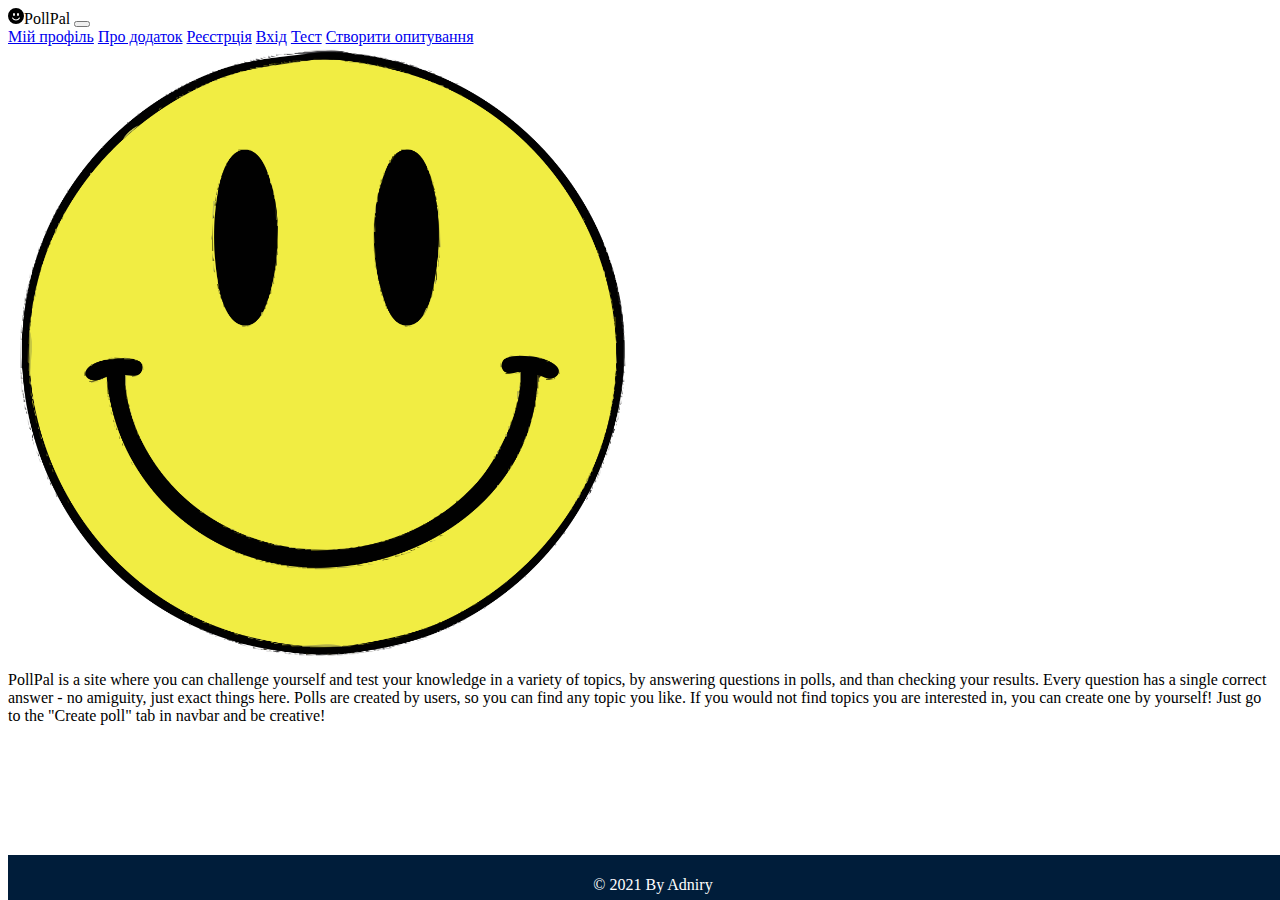
<file: lab1/about.html>
<!DOCTYPE html>
<html lang="en">

<head>
    <meta charset="UTF-8">
    <meta http-equiv="X-UA-Compatible" content="IE=edge">
    <meta name="viewport" content="width=device-width, initial-scale=1.0">
    <title>Document</title>
    <link href="https://cdn.jsdelivr.net/npm/bootstrap@5.0.0-beta2/dist/css/bootstrap.min.css" rel="stylesheet"
        integrity="sha384-BmbxuPwQa2lc/FVzBcNJ7UAyJxM6wuqIj61tLrc4wSX0szH/Ev+nYRRuWlolflfl" crossorigin="anonymous">
    <link rel="stylesheet" href="app.css">
</head>

<body>
    <nav class="navbar navbar-expand-sm navbar-dark bg-dark sticky-lg-top">
        <div class="container-fluid">
            <span class="navbar-brand mb-0 h1"><svg xmlns="http://www.w3.org/2000/svg" width="16" height="16"
                    fill="currentColor" class="bi bi-emoji-smile-fill" viewBox="0 0 16 16">
                    <path
                        d="M8 16A8 8 0 1 0 8 0a8 8 0 0 0 0 16zM7 6.5C7 7.328 6.552 8 6 8s-1-.672-1-1.5S5.448 5 6 5s1 .672 1 1.5zM4.285 9.567a.5.5 0 0 1 .683.183A3.498 3.498 0 0 0 8 11.5a3.498 3.498 0 0 0 3.032-1.75.5.5 0 1 1 .866.5A4.498 4.498 0 0 1 8 12.5a4.498 4.498 0 0 1-3.898-2.25.5.5 0 0 1 .183-.683zM10 8c-.552 0-1-.672-1-1.5S9.448 5 10 5s1 .672 1 1.5S10.552 8 10 8z" />
                </svg>PollPal</span>
            <button class="navbar-toggler" type="button" data-bs-toggle="collapse" data-bs-target="#collapseme"
                aria-controls="collapseme" aria-expanded="false" aria-label="Toggle navigation">
                <span class="navbar-toggler-icon"></span>
            </button>
            <div class="collapse navbar-collapse" id="collapseme">
                <div class="navbar-nav">
                    <a href="Profile.html" class="nav-item nav-link">Мій профіль</a>
                    <a href="about.html" class="nav-item nav-link active">Про додаток</a>
                    <a href="registration.html" class="nav-item nav-link">Реєстрція</a>
                    <a href="loge in.html" class="nav-item nav-link">Вхід</a>
                    <a href="index.html" class="nav-item nav-link">Тест</a>
                    <a href="create.html" class="nav-item nav-link">Створити опитування</a>
                </div>
            </div>
        </div>
    </nav>
    <div
        class="container-md bg-light py-3 mt-3 shadow-lg p-3 mb-5 bg-body rounded">
        <div class="text-center">
            <img src="resources/2.png"
                style="height: 50%; width: 50%;"
                class="rounded img-fluid">
        </div>
        PollPal is a site where you can challenge yourself and test your knowledge in a variety of topics,
        by answering questions in polls, and than checking your results. Every question has a single correct answer - 
        no amiguity, just exact things here. Polls are created by users, so you can find any topic you like.
        If you would not find topics you are interested in, you can create one by yourself!
        Just go to the "Create poll" tab in navbar and be creative!
    </div>
    <footer>
        <p>© 2021 By Adniry</p>
    </footer>

    <script src="https://cdn.jsdelivr.net/npm/@popperjs/core@2.6.0/dist/umd/popper.min.js"
        integrity="sha384-KsvD1yqQ1/1+IA7gi3P0tyJcT3vR+NdBTt13hSJ2lnve8agRGXTTyNaBYmCR/Nwi" crossorigin="anonymous">
    </script>
    <script src="https://cdn.jsdelivr.net/npm/bootstrap@5.0.0-beta2/dist/js/bootstrap.min.js"
        integrity="sha384-nsg8ua9HAw1y0W1btsyWgBklPnCUAFLuTMS2G72MMONqmOymq585AcH49TLBQObG" crossorigin="anonymous">
    </script>
</body>

</html>
</file>
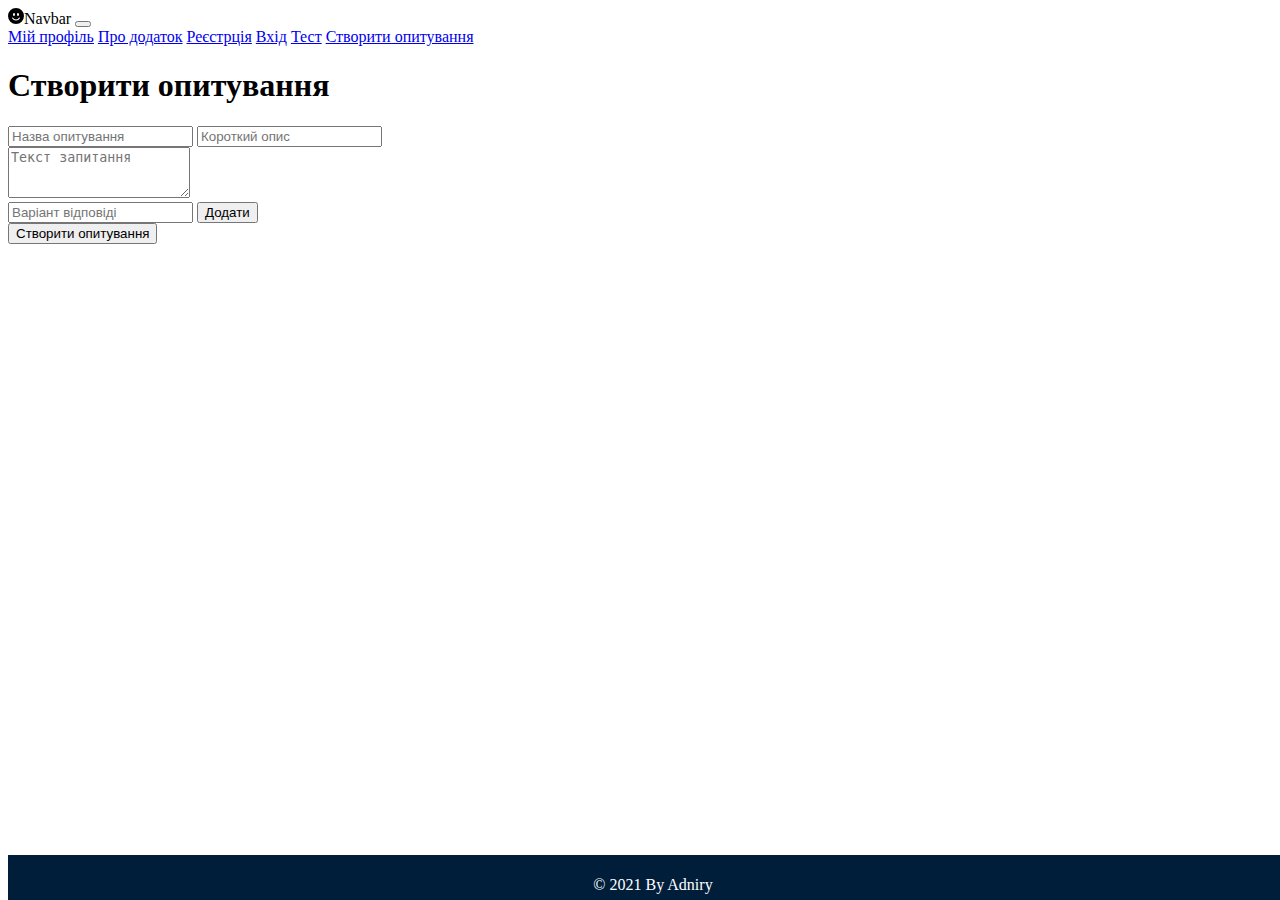
<file: lab1/create.html>
<!DOCTYPE html>
<html lang="en">

<head>
    <meta charset="UTF-8">
    <meta http-equiv="X-UA-Compatible" content="IE=edge">
    <meta name="viewport" content="width=device-width, initial-scale=1.0">
    <title>Document</title>
    <link href="https://cdn.jsdelivr.net/npm/bootstrap@5.0.0-beta2/dist/css/bootstrap.min.css" rel="stylesheet"
        integrity="sha384-BmbxuPwQa2lc/FVzBcNJ7UAyJxM6wuqIj61tLrc4wSX0szH/Ev+nYRRuWlolflfl" crossorigin="anonymous">
    <link rel="stylesheet" href="app.css">
</head>

<body>
    <nav class="navbar navbar-expand-sm navbar-dark bg-dark sticky-lg-top">
        <div class="container-fluid">
            <span class="navbar-brand mb-0 h1"><svg xmlns="http://www.w3.org/2000/svg" width="16" height="16"
                    fill="currentColor" class="bi bi-emoji-smile-fill" viewBox="0 0 16 16">
                    <path
                        d="M8 16A8 8 0 1 0 8 0a8 8 0 0 0 0 16zM7 6.5C7 7.328 6.552 8 6 8s-1-.672-1-1.5S5.448 5 6 5s1 .672 1 1.5zM4.285 9.567a.5.5 0 0 1 .683.183A3.498 3.498 0 0 0 8 11.5a3.498 3.498 0 0 0 3.032-1.75.5.5 0 1 1 .866.5A4.498 4.498 0 0 1 8 12.5a4.498 4.498 0 0 1-3.898-2.25.5.5 0 0 1 .183-.683zM10 8c-.552 0-1-.672-1-1.5S9.448 5 10 5s1 .672 1 1.5S10.552 8 10 8z" />
                </svg>Navbar</span>
            <button class="navbar-toggler" type="button" data-bs-toggle="collapse" data-bs-target="#collapseme"
                aria-controls="collapseme" aria-expanded="false" aria-label="Toggle navigation">
                <span class="navbar-toggler-icon"></span>
            </button>
            <div class="collapse navbar-collapse" id="collapseme">
                <div class="navbar-nav">
                    <a href="Profile.html" class="nav-item nav-link">Мій профіль</a>
                    <a href="about.html" class="nav-item nav-link">Про додаток</a>
                    <a href="registration.html" class="nav-item nav-link">Реєстрція</a>
                    <a href="loge in.html" class="nav-item nav-link">Вхід</a>
                    <a href="Тест" class="nav-item nav-link">Тест</a>
                    <a href="create.html" class="nav-item nav-link active">Створити опитування</a>
                </div>
            </div>
        </div>
    </nav>
    <div class="container-md bg-light py-3 mt-3 shadow-lg p-3 mb-5 bg-body rounded">
        <h1>Створити опитування</h1>
        <div class="input-group">
            <input type="text" aria-label="First name" class="form-control" placeholder="Назва опитування">
            <input type="text" aria-label="Last name" class="form-control" placeholder="Короткий опис">
        </div>
        <div class="my-3">
            <textarea class="form-control" id="textForm" rows="3" placeholder="Текст запитання"></textarea>
        </div>
        <div class="input-group mb-3">
            <input type="text" class="form-control" placeholder="Варіант відповіді" aria-label="Recipient's username"
                aria-describedby="button-addon2">
            <button class="btn btn-outline-primary" type="button" id="button-addon2">Додати</button>
        </div>
        <div class="col-12 mt-5">
            <button type="button" class="btn btn-primary">Створити опитування</button>
        </div>
    </div>

    <footer>
        <p>© 2021 By Adniry</p>
    </footer>

    <script src="https://cdn.jsdelivr.net/npm/@popperjs/core@2.6.0/dist/umd/popper.min.js"
        integrity="sha384-KsvD1yqQ1/1+IA7gi3P0tyJcT3vR+NdBTt13hSJ2lnve8agRGXTTyNaBYmCR/Nwi" crossorigin="anonymous">
    </script>
    <script src="https://cdn.jsdelivr.net/npm/bootstrap@5.0.0-beta2/dist/js/bootstrap.min.js"
        integrity="sha384-nsg8ua9HAw1y0W1btsyWgBklPnCUAFLuTMS2G72MMONqmOymq585AcH49TLBQObG" crossorigin="anonymous">
    </script>
</body>

</html>
</file>
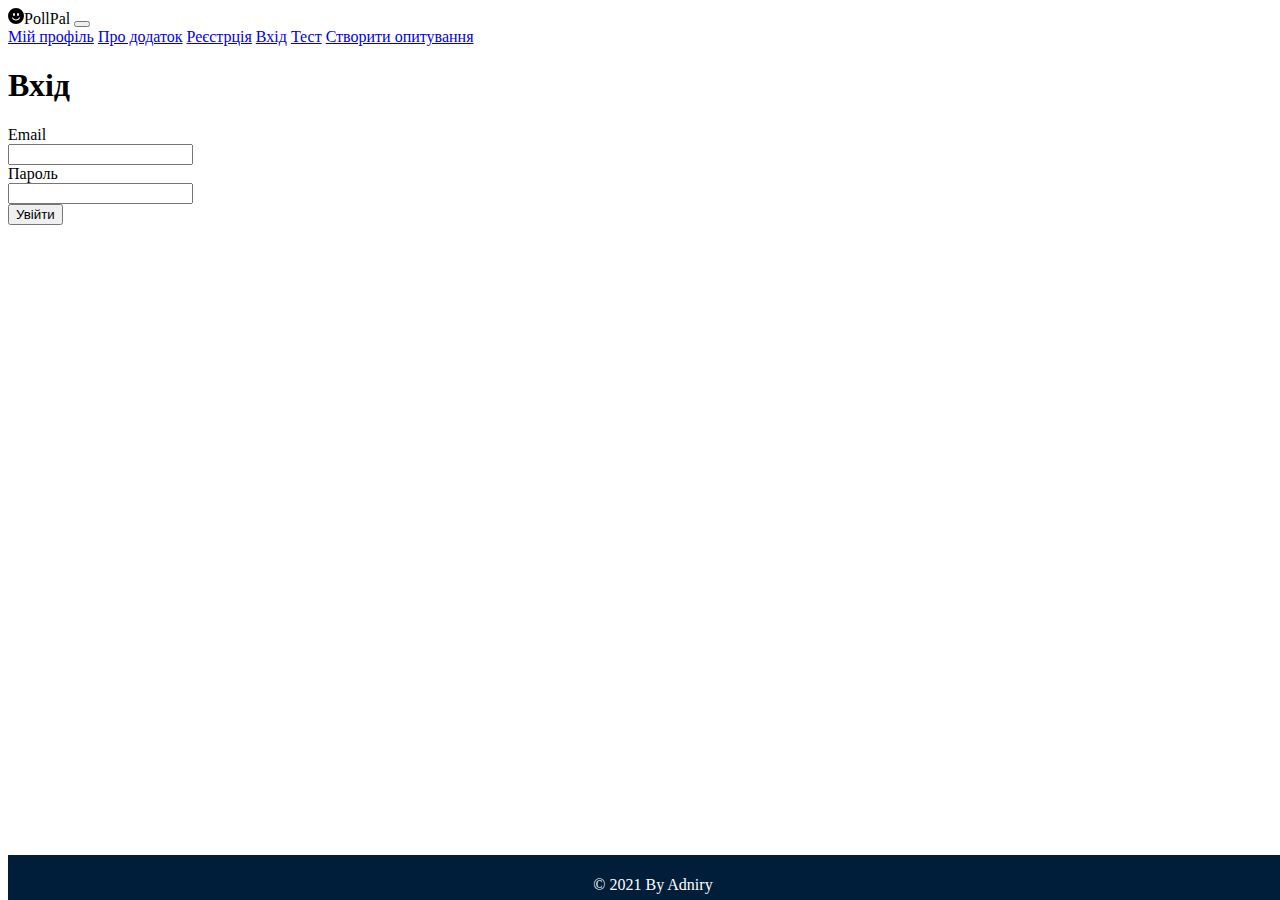
<file: lab1/loge in.html>
<!DOCTYPE html>
<html lang="en">

<head>
    <meta charset="UTF-8">
    <meta http-equiv="X-UA-Compatible" content="IE=edge">
    <meta name="viewport" content="width=device-width, initial-scale=1.0">
    <title>Document</title>
    <link href="https://cdn.jsdelivr.net/npm/bootstrap@5.0.0-beta2/dist/css/bootstrap.min.css" rel="stylesheet"
        integrity="sha384-BmbxuPwQa2lc/FVzBcNJ7UAyJxM6wuqIj61tLrc4wSX0szH/Ev+nYRRuWlolflfl" crossorigin="anonymous">
    <link rel="stylesheet" href="app.css">
</head>

<body>
    <nav class="navbar navbar-expand-sm navbar-dark bg-dark sticky-lg-top">
        <div class="container-fluid">
            <span class="navbar-brand mb-0 h1"><svg xmlns="http://www.w3.org/2000/svg" width="16" height="16"
                    fill="currentColor" class="bi bi-emoji-smile-fill" viewBox="0 0 16 16">
                    <path
                        d="M8 16A8 8 0 1 0 8 0a8 8 0 0 0 0 16zM7 6.5C7 7.328 6.552 8 6 8s-1-.672-1-1.5S5.448 5 6 5s1 .672 1 1.5zM4.285 9.567a.5.5 0 0 1 .683.183A3.498 3.498 0 0 0 8 11.5a3.498 3.498 0 0 0 3.032-1.75.5.5 0 1 1 .866.5A4.498 4.498 0 0 1 8 12.5a4.498 4.498 0 0 1-3.898-2.25.5.5 0 0 1 .183-.683zM10 8c-.552 0-1-.672-1-1.5S9.448 5 10 5s1 .672 1 1.5S10.552 8 10 8z" />
                </svg>PollPal</span>
            <button class="navbar-toggler" type="button" data-bs-toggle="collapse" data-bs-target="#collapseme"
                aria-controls="collapseme" aria-expanded="false" aria-label="Toggle navigation">
                <span class="navbar-toggler-icon"></span>
            </button>
            <div class="collapse navbar-collapse" id="collapseme">
                <div class="navbar-nav">
                    <a href="Profile.html" class="nav-item nav-link">Мій профіль</a>
                    <a href="about.html" class="nav-item nav-link">Про додаток</a>
                    <a href="registration.html" class="nav-item nav-link">Реєстрція</a>
                    <a href="loge in.html" class="nav-item nav-link active">Вхід</a>
                    <a href="index.html" class="nav-item nav-link">Тест</a>
                    <a href="create.html" class="nav-item nav-link">Створити опитування</a>
                </div>
            </div>
        </div>
    </nav>
    <div
        class="container  py-3 mt-3 shadow-lg p-3 mb-5 bg-body rounded">
        <h1>Вхід</h1>
        <form>
            <div class="row mb-3">
                <label for="inputEmail3" class="col-sm-2 col-form-label">Email</label>
                <div class="col-sm-10">
                    <input type="email" class="form-control" id="inputEmail3">
                </div>
            </div>
            <div class="row mb-3">
                <label for="inputPassword3" class="col-sm-2 col-form-label">Пароль</label>
                <div class="col-sm-10">
                    <input type="password" class="form-control" id="inputPassword3">
                </div>
            </div>           
            <button type="submit" class="btn btn-primary">Увійти</button>
        </form>
    </div>
    <footer>
        <p>© 2021 By Adniry</p>
    </footer>



    <script src="https://cdn.jsdelivr.net/npm/@popperjs/core@2.6.0/dist/umd/popper.min.js"
        integrity="sha384-KsvD1yqQ1/1+IA7gi3P0tyJcT3vR+NdBTt13hSJ2lnve8agRGXTTyNaBYmCR/Nwi" crossorigin="anonymous">
    </script>
    <script src="https://cdn.jsdelivr.net/npm/bootstrap@5.0.0-beta2/dist/js/bootstrap.min.js"
        integrity="sha384-nsg8ua9HAw1y0W1btsyWgBklPnCUAFLuTMS2G72MMONqmOymq585AcH49TLBQObG" crossorigin="anonymous">
    </script>
</body>

</html>
</file>
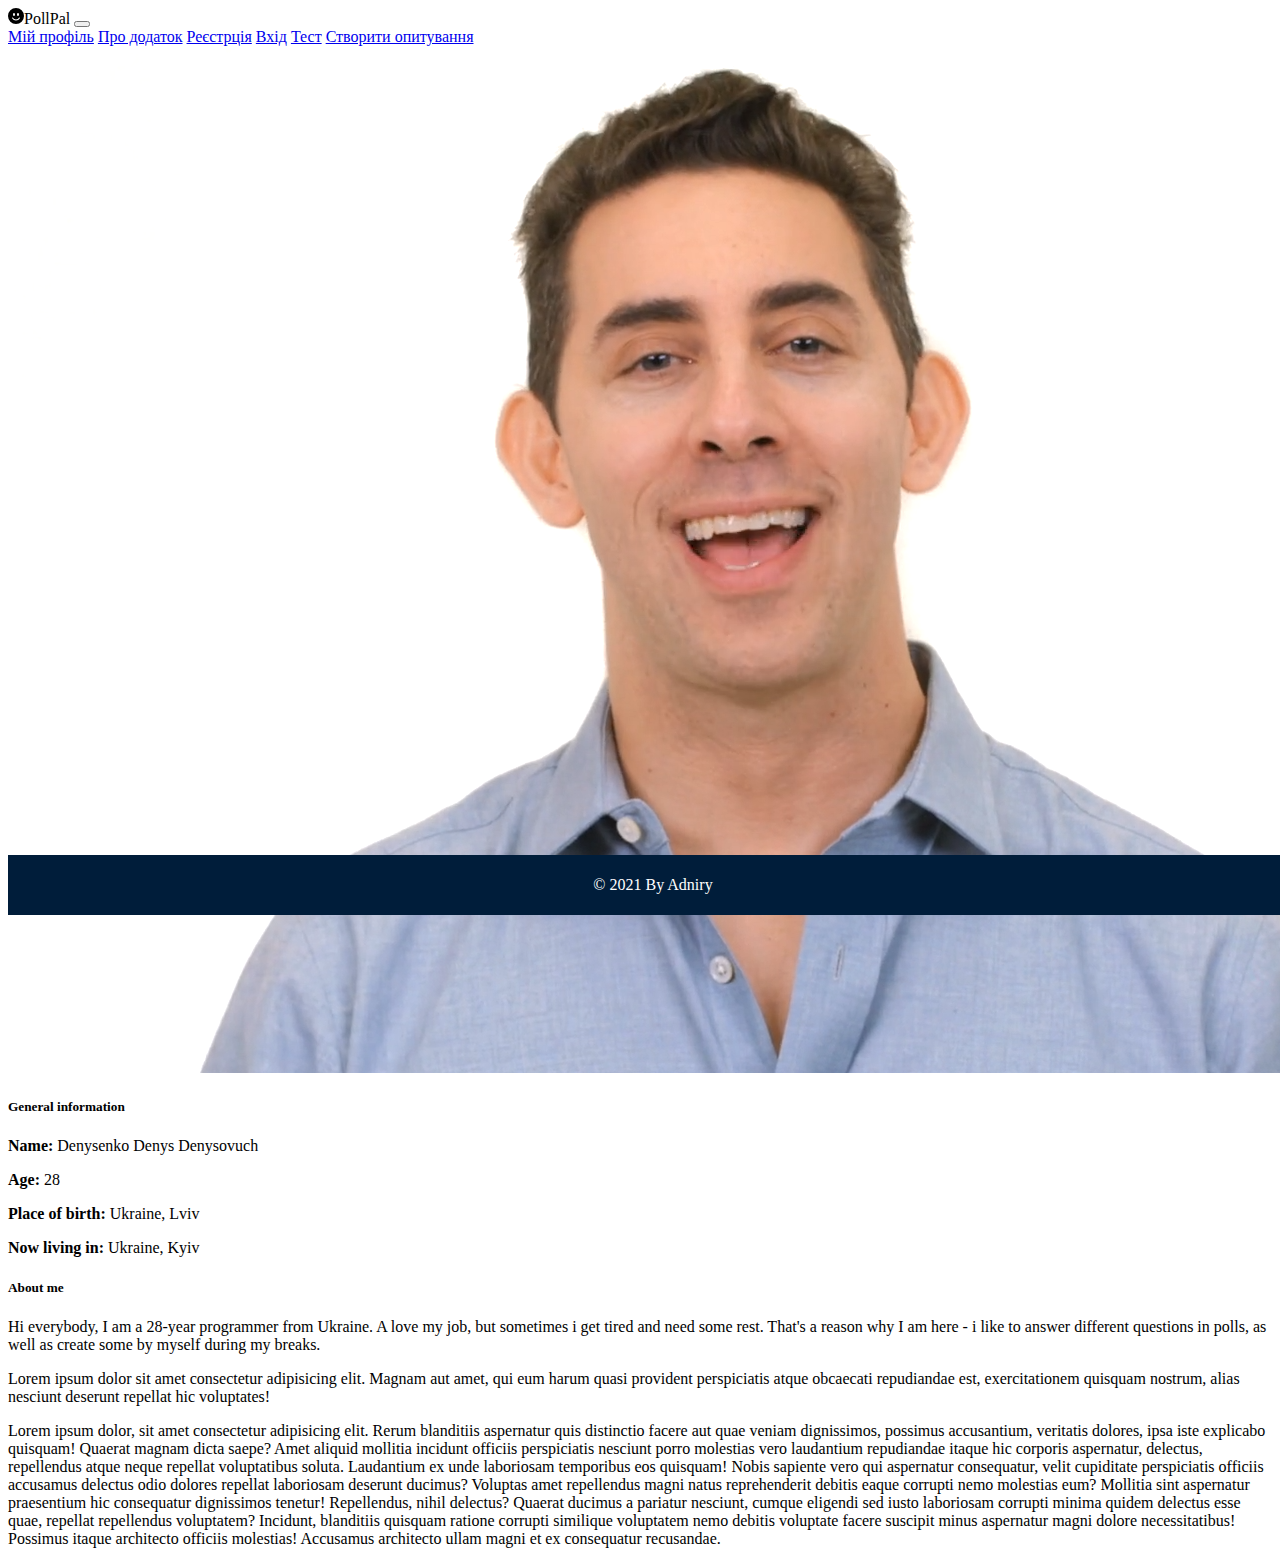
<file: lab1/Profile.html>
<!DOCTYPE html>
<html lang="en">

<head>
    <meta charset="UTF-8">
    <meta http-equiv="X-UA-Compatible" content="IE=edge">
    <meta name="viewport" content="width=device-width, initial-scale=1.0">
    <title>Document</title>
    <link href="https://cdn.jsdelivr.net/npm/bootstrap@5.0.0-beta2/dist/css/bootstrap.min.css" rel="stylesheet"
        integrity="sha384-BmbxuPwQa2lc/FVzBcNJ7UAyJxM6wuqIj61tLrc4wSX0szH/Ev+nYRRuWlolflfl" crossorigin="anonymous">
    <link rel="stylesheet" href="app.css">
</head>

<body>
    <nav class="navbar navbar-expand-sm navbar-dark bg-dark sticky-lg-top">
        <div class="container-fluid">
            <span class="navbar-brand mb-0 h1"><svg xmlns="http://www.w3.org/2000/svg" width="16" height="16"
                    fill="currentColor" class="bi bi-emoji-smile-fill" viewBox="0 0 16 16">
                    <path
                        d="M8 16A8 8 0 1 0 8 0a8 8 0 0 0 0 16zM7 6.5C7 7.328 6.552 8 6 8s-1-.672-1-1.5S5.448 5 6 5s1 .672 1 1.5zM4.285 9.567a.5.5 0 0 1 .683.183A3.498 3.498 0 0 0 8 11.5a3.498 3.498 0 0 0 3.032-1.75.5.5 0 1 1 .866.5A4.498 4.498 0 0 1 8 12.5a4.498 4.498 0 0 1-3.898-2.25.5.5 0 0 1 .183-.683zM10 8c-.552 0-1-.672-1-1.5S9.448 5 10 5s1 .672 1 1.5S10.552 8 10 8z" />
                </svg>PollPal</span>
            <button class="navbar-toggler" type="button" data-bs-toggle="collapse" data-bs-target="#collapseme"
                aria-controls="collapseme" aria-expanded="false" aria-label="Toggle navigation">
                <span class="navbar-toggler-icon"></span>
            </button>
            <div class="collapse navbar-collapse" id="collapseme">
                <div class="navbar-nav">
                    <a href="Profile.html" class="nav-item nav-link active">Мій профіль</a>
                    <a href="about.html" class="nav-item nav-link">Про додаток</a>
                    <a href="registration.html" class="nav-item nav-link">Реєстрція</a>
                    <a href="loge in.html" class="nav-item nav-link">Вхід</a>
                    <a href="index.html" class="nav-item nav-link">Тест</a>
                    <a href="create.html" class="nav-item nav-link">Створити опитування</a>
                </div>
            </div>
        </div>
    </nav>
    <div class="container  py-3 mt-3 shadow-lg p-3 mb-5 bg-body rounded">
        <div class="clearfix bg-light">
            <img src="resources/1.png"
                class="col-md-6 img-fluid float-sm-start mb-3 me-md-3" alt="...">

            <p>
                <h5>General information</h5>
                <b>Name:</b>
                Denysenko Denys Denysovuch
            </p>
            <p>
                <b>Age: </b>
                28
            </p>
                
            <p>
                <b>Place of birth: </b>
                Ukraine, Lviv
            </p>
            <p>
                <b>Now living in: </b>
                Ukraine, Kyiv
            </p>
                
            
            <h5>About me</h5>
            <p>
                Hi everybody, I am a 28-year programmer from Ukraine. A love my job, but sometimes i get tired
                and need some rest. That's a reason why I am here - i like to answer different questions in 
                polls, as well as create some by myself during my breaks.
            </p>

            <p>
                Lorem ipsum dolor sit amet consectetur adipisicing elit. Magnam aut amet, qui eum harum quasi provident
                perspiciatis atque obcaecati repudiandae est, exercitationem quisquam nostrum, alias nesciunt deserunt
                repellat hic voluptates!
            </p>
            <p>
                Lorem ipsum dolor, sit amet consectetur adipisicing elit. Rerum blanditiis aspernatur quis distinctio
                facere aut quae veniam dignissimos, possimus accusantium, veritatis dolores, ipsa iste explicabo
                quisquam! Quaerat magnam dicta saepe?
                Amet aliquid mollitia incidunt officiis perspiciatis nesciunt porro molestias vero laudantium
                repudiandae itaque hic corporis aspernatur, delectus, repellendus atque neque repellat voluptatibus
                soluta. Laudantium ex unde laboriosam temporibus eos quisquam!
                Nobis sapiente vero qui aspernatur consequatur, velit cupiditate perspiciatis officiis accusamus
                delectus odio dolores repellat laboriosam deserunt ducimus? Voluptas amet repellendus magni natus
                reprehenderit debitis eaque corrupti nemo molestias eum?
                Mollitia sint aspernatur praesentium hic consequatur dignissimos tenetur! Repellendus, nihil delectus?
                Quaerat ducimus a pariatur nesciunt, cumque eligendi sed iusto laboriosam corrupti minima quidem
                delectus esse quae, repellat repellendus voluptatem?
                Incidunt, blanditiis quisquam ratione corrupti similique voluptatem nemo debitis voluptate facere
                suscipit minus aspernatur magni dolore necessitatibus! Possimus itaque architecto officiis molestias!
                Accusamus architecto ullam magni et ex consequatur recusandae.
            </p>
        </div>
        
    </div>
    <footer>
        <p>© 2021 By Adniry</p>
    </footer>


    <script src="https://cdn.jsdelivr.net/npm/@popperjs/core@2.6.0/dist/umd/popper.min.js"
        integrity="sha384-KsvD1yqQ1/1+IA7gi3P0tyJcT3vR+NdBTt13hSJ2lnve8agRGXTTyNaBYmCR/Nwi" crossorigin="anonymous">
    </script>
    <script src="https://cdn.jsdelivr.net/npm/bootstrap@5.0.0-beta2/dist/js/bootstrap.min.js"
        integrity="sha384-nsg8ua9HAw1y0W1btsyWgBklPnCUAFLuTMS2G72MMONqmOymq585AcH49TLBQObG" crossorigin="anonymous">
    </script>
</body>

</html>
</file>
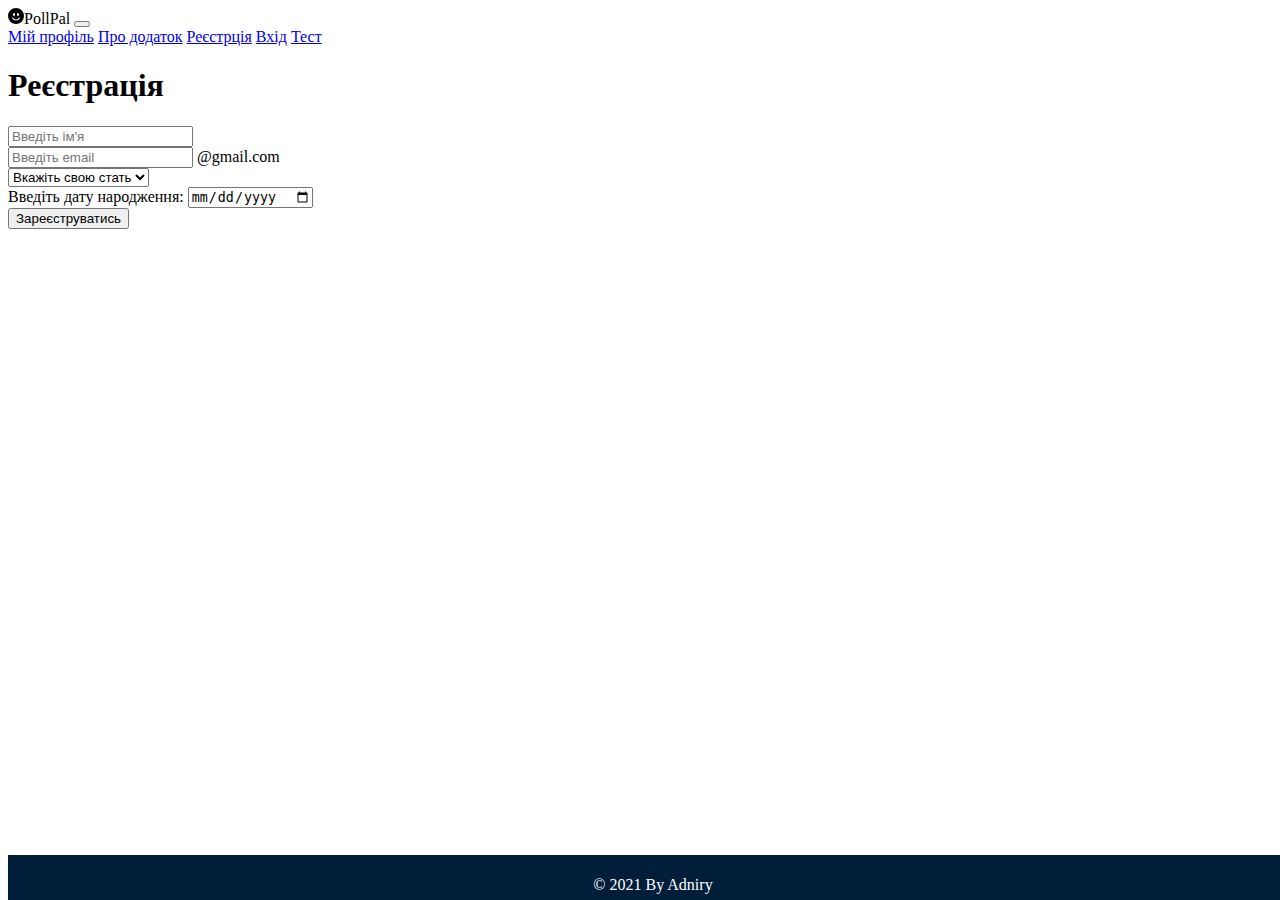
<file: lab1/registration.html>
<!DOCTYPE html>
<html lang="en">

<head>
    <meta charset="UTF-8">
    <meta http-equiv="X-UA-Compatible" content="IE=edge">
    <meta name="viewport" content="width=device-width, initial-scale=1.0">
    <title>Document</title>
    <link href="https://cdn.jsdelivr.net/npm/bootstrap@5.0.0-beta2/dist/css/bootstrap.min.css" rel="stylesheet"
        integrity="sha384-BmbxuPwQa2lc/FVzBcNJ7UAyJxM6wuqIj61tLrc4wSX0szH/Ev+nYRRuWlolflfl" crossorigin="anonymous">
    <link rel="stylesheet" href="app.css">
</head>

<body>
    <nav class="navbar navbar-expand-sm navbar-dark bg-dark sticky-lg-top">
        <div class="container-fluid">
            <span class="navbar-brand mb-0 h1"><svg xmlns="http://www.w3.org/2000/svg" width="16" height="16"
                    fill="currentColor" class="bi bi-emoji-smile-fill" viewBox="0 0 16 16">
                    <path
                        d="M8 16A8 8 0 1 0 8 0a8 8 0 0 0 0 16zM7 6.5C7 7.328 6.552 8 6 8s-1-.672-1-1.5S5.448 5 6 5s1 .672 1 1.5zM4.285 9.567a.5.5 0 0 1 .683.183A3.498 3.498 0 0 0 8 11.5a3.498 3.498 0 0 0 3.032-1.75.5.5 0 1 1 .866.5A4.498 4.498 0 0 1 8 12.5a4.498 4.498 0 0 1-3.898-2.25.5.5 0 0 1 .183-.683zM10 8c-.552 0-1-.672-1-1.5S9.448 5 10 5s1 .672 1 1.5S10.552 8 10 8z" />
                </svg>PollPal</span>
            <button class="navbar-toggler" type="button" data-bs-toggle="collapse" data-bs-target="#collapseme"
                aria-controls="collapseme" aria-expanded="false" aria-label="Toggle navigation">
                <span class="navbar-toggler-icon"></span>
            </button>
            <div class="collapse navbar-collapse" id="collapseme">
                <div class="navbar-nav">
                    <a href="Profile.html" class="nav-item nav-link">Мій профіль</a>
                    <a href="about.html" class="nav-item nav-link">Про додаток</a>
                    <a href="registration.html" class="nav-item nav-link active">Реєстрція</a>
                    <a href="loge in.html" class="nav-item nav-link">Вхід</a>
                    <a href="index.html" class="nav-item nav-link">Тест</a>
                </div>
            </div>
        </div>
    </nav>
    <div
        class="container  py-3 mt-3 shadow-lg p-3 mb-5 bg-body rounded">
        <h1>Реєстрація</h1>
        <div class="input-group mb-3">
            <input type="text" class="form-control" placeholder="Введіть ім'я"
                aria-describedby="basic-addon2">
        </div>
        <div class="input-group mb-3">
            <input type="text" class="form-control" placeholder="Введіть email"
                aria-describedby="basic-addon1">
            <span class="input-group-text" id="basic-addon2">@gmail.com</span>
        </div>
        <div class="input-group mb-3">
            <select class="form-select" id="inputGroupSelect02">
                <option selected>Вкажіть свою стать</option>
                <option value="1">Чоловік</option>
                <option value="2">Жінка</option>
                <option value="3">Інше</option>
            </select>
        </div>
        <div>
            <label for="date">Введіть дату народження:</label>
            <input type="date" id="date">
        </div>
        <button type="submit" class="btn btn-primary pt-1">Зареєструватись</button>
    </div>
    
    <footer>
        <p>© 2021 By Adniry</p>
    </footer>
    
    <script src="https://cdn.jsdelivr.net/npm/@popperjs/core@2.6.0/dist/umd/popper.min.js"
        integrity="sha384-KsvD1yqQ1/1+IA7gi3P0tyJcT3vR+NdBTt13hSJ2lnve8agRGXTTyNaBYmCR/Nwi" crossorigin="anonymous">
    </script>
    <script src="https://cdn.jsdelivr.net/npm/bootstrap@5.0.0-beta2/dist/js/bootstrap.min.js"
        integrity="sha384-nsg8ua9HAw1y0W1btsyWgBklPnCUAFLuTMS2G72MMONqmOymq585AcH49TLBQObG" crossorigin="anonymous">
    </script>
</body>

</html>
</file>
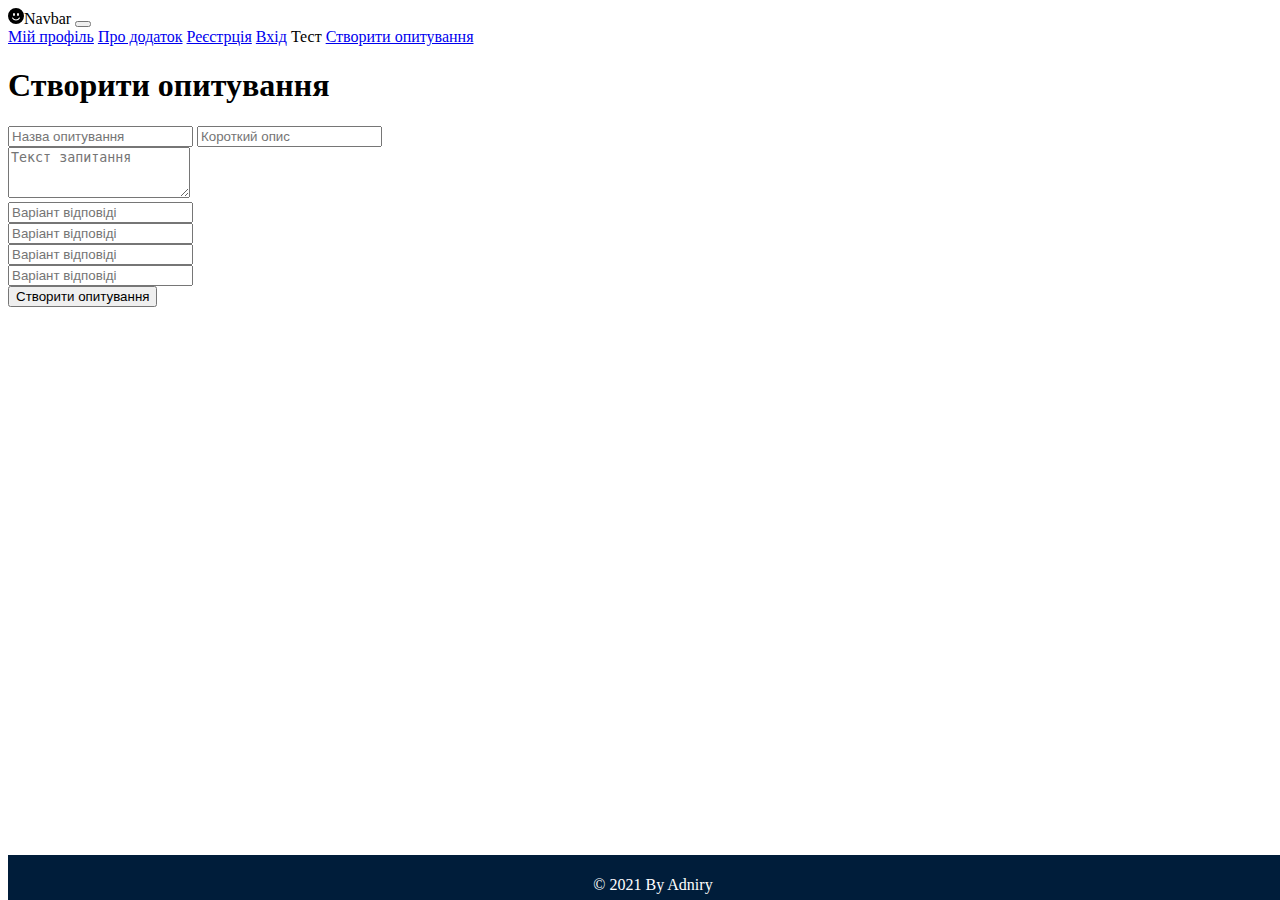
<file: lab2/create.html>
<!DOCTYPE html>
<html lang="en">

<head>
    <meta charset="UTF-8">
    <meta http-equiv="X-UA-Compatible" content="IE=edge">
    <meta name="viewport" content="width=device-width, initial-scale=1.0">
    <title>Document</title>
    <link href="https://cdn.jsdelivr.net/npm/bootstrap@5.0.0-beta2/dist/css/bootstrap.min.css" rel="stylesheet"
        integrity="sha384-BmbxuPwQa2lc/FVzBcNJ7UAyJxM6wuqIj61tLrc4wSX0szH/Ev+nYRRuWlolflfl" crossorigin="anonymous">
    <link rel="stylesheet" href="app.css">
</head>

<body>
    <nav class="navbar navbar-expand-sm navbar-dark bg-dark sticky-lg-top">
        <div class="container-fluid">
            <span class="navbar-brand mb-0 h1"><svg xmlns="http://www.w3.org/2000/svg" width="16" height="16"
                    fill="currentColor" class="bi bi-emoji-smile-fill" viewBox="0 0 16 16">
                    <path
                        d="M8 16A8 8 0 1 0 8 0a8 8 0 0 0 0 16zM7 6.5C7 7.328 6.552 8 6 8s-1-.672-1-1.5S5.448 5 6 5s1 .672 1 1.5zM4.285 9.567a.5.5 0 0 1 .683.183A3.498 3.498 0 0 0 8 11.5a3.498 3.498 0 0 0 3.032-1.75.5.5 0 1 1 .866.5A4.498 4.498 0 0 1 8 12.5a4.498 4.498 0 0 1-3.898-2.25.5.5 0 0 1 .183-.683zM10 8c-.552 0-1-.672-1-1.5S9.448 5 10 5s1 .672 1 1.5S10.552 8 10 8z" />
                </svg>Navbar</span>
            <button class="navbar-toggler" type="button" data-bs-toggle="collapse" data-bs-target="#collapseme"
                aria-controls="collapseme" aria-expanded="false" aria-label="Toggle navigation">
                <span class="navbar-toggler-icon"></span>
            </button>
            <div class="collapse navbar-collapse" id="collapseme">
                <div class="navbar-nav">
                    <a href="Profile.html" class="nav-item nav-link">Мій профіль</a>
                    <a href="about.html" class="nav-item nav-link">Про додаток</a>
                    <a href="registration.html" class="nav-item nav-link">Реєстрція</a>
                    <a href="loge in.html" class="nav-item nav-link">Вхід</a>
                    <a id="test" class="nav-item nav-link">Тест</a>
                    <a href="create.html" class="nav-item nav-link active">Створити опитування</a>
                </div>
            </div>
        </div>
    </nav>
    <div id="main-block" class="container-md bg-light py-3 mt-3 shadow-lg p-3 mb-5 bg-body rounded">
        <span>
            <h1>Створити опитування</h1>
            <div class="input-group">
                <input id="title" type="text" aria-label="First name" class="form-control" placeholder="Назва опитування">
                <input id="description" type="text" aria-label="Last name" class="form-control" placeholder="Короткий опис">
            </div>
            <div class="my-3">
                <textarea id="question_text" class="form-control" id="textForm" rows="3" placeholder="Текст запитання"></textarea>
            </div>
            <div class="input-group mb-3">
                <input id="answer_variant1" type="text" class="form-control" placeholder="Варіант відповіді" aria-label="Recipient's username"
                    aria-describedby="button-addon2">
            </div>
            <div class="input-group mb-3">
                <input id="answer_variant2" type="text" class="form-control" placeholder="Варіант відповіді" aria-label="Recipient's username"
                    aria-describedby="button-addon2">
            </div>
            <div class="input-group mb-3">
                <input  id="answer_variant3" type="text" class="form-control" placeholder="Варіант відповіді" aria-label="Recipient's username"
                    aria-describedby="button-addon2">
            </div>
            <div class="input-group mb-3">
                <input  id="answer_variant4" type="text" class="form-control" placeholder="Варіант відповіді" aria-label="Recipient's username"
                    aria-describedby="button-addon2">
            </div>
            <div class="col-12 mt-5">
                <button id="createPollButton" type="button" class="btn btn-primary">Створити опитування</button>
            </div>
        </span>
    </div>

    <footer>
        <p>© 2021 By Adniry</p>
    </footer>

    <script src="https://cdn.jsdelivr.net/npm/@popperjs/core@2.6.0/dist/umd/popper.min.js"
        integrity="sha384-KsvD1yqQ1/1+IA7gi3P0tyJcT3vR+NdBTt13hSJ2lnve8agRGXTTyNaBYmCR/Nwi" crossorigin="anonymous">
    </script>
    <script src="https://cdn.jsdelivr.net/npm/bootstrap@5.0.0-beta2/dist/js/bootstrap.min.js"
        integrity="sha384-nsg8ua9HAw1y0W1btsyWgBklPnCUAFLuTMS2G72MMONqmOymq585AcH49TLBQObG" crossorigin="anonymous">
    </script>
    <script type="module"> 
        import Controller from './js/controller/Controller.js';  
        let controller = new Controller();
    </script>
</body>

</html>
</file>
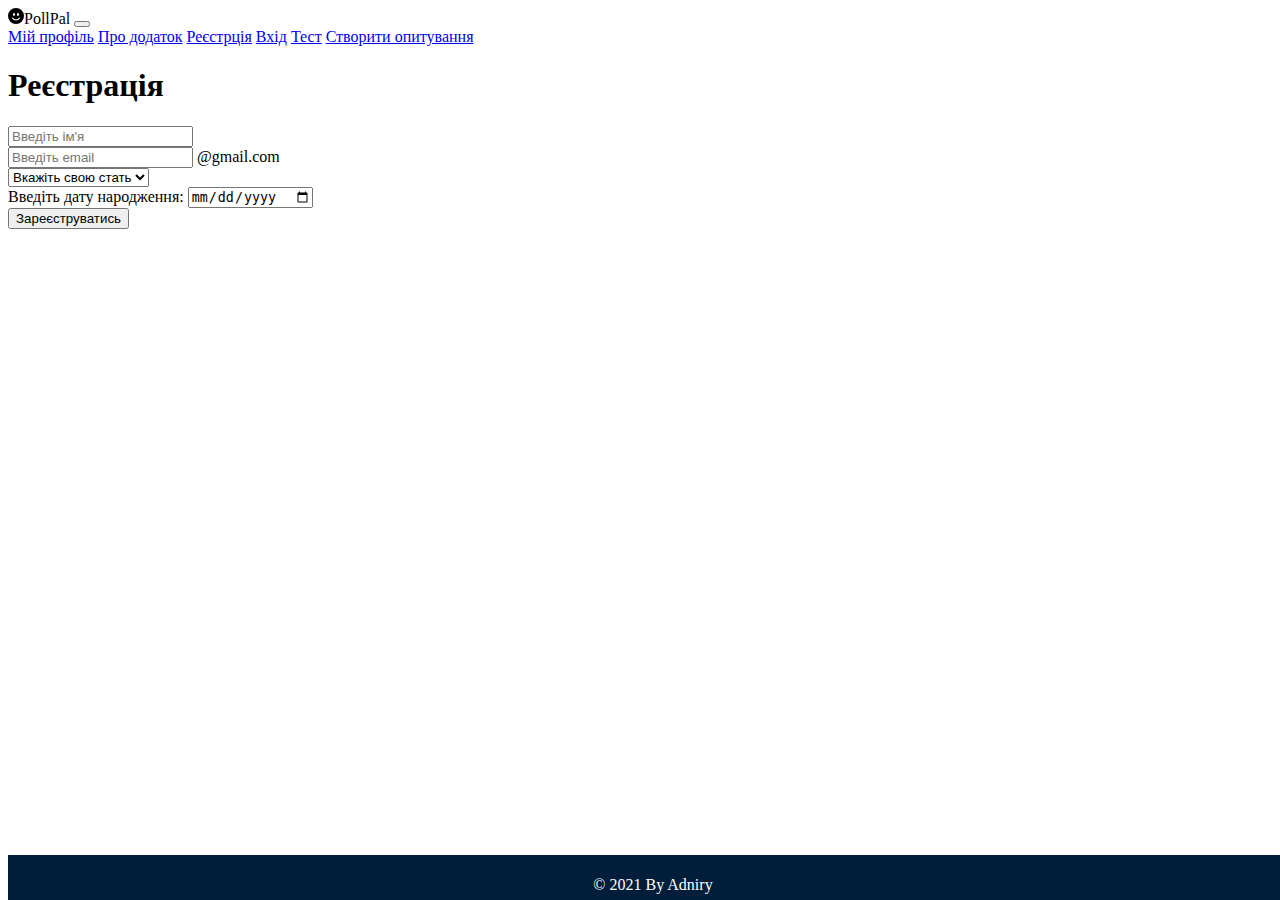
<file: lab2/registration.html>
<!DOCTYPE html>
<html lang="en">

<head>
    <meta charset="UTF-8">
    <meta http-equiv="X-UA-Compatible" content="IE=edge">
    <meta name="viewport" content="width=device-width, initial-scale=1.0">
    <title>Document</title>
    <link href="https://cdn.jsdelivr.net/npm/bootstrap@5.0.0-beta2/dist/css/bootstrap.min.css" rel="stylesheet"
        integrity="sha384-BmbxuPwQa2lc/FVzBcNJ7UAyJxM6wuqIj61tLrc4wSX0szH/Ev+nYRRuWlolflfl" crossorigin="anonymous">
    <link rel="stylesheet" href="app.css">
</head>

<body>
    <nav class="navbar navbar-expand-sm navbar-dark bg-dark sticky-lg-top">
        <div class="container-fluid">
            <span class="navbar-brand mb-0 h1"><svg xmlns="http://www.w3.org/2000/svg" width="16" height="16"
                    fill="currentColor" class="bi bi-emoji-smile-fill" viewBox="0 0 16 16">
                    <path
                        d="M8 16A8 8 0 1 0 8 0a8 8 0 0 0 0 16zM7 6.5C7 7.328 6.552 8 6 8s-1-.672-1-1.5S5.448 5 6 5s1 .672 1 1.5zM4.285 9.567a.5.5 0 0 1 .683.183A3.498 3.498 0 0 0 8 11.5a3.498 3.498 0 0 0 3.032-1.75.5.5 0 1 1 .866.5A4.498 4.498 0 0 1 8 12.5a4.498 4.498 0 0 1-3.898-2.25.5.5 0 0 1 .183-.683zM10 8c-.552 0-1-.672-1-1.5S9.448 5 10 5s1 .672 1 1.5S10.552 8 10 8z" />
                </svg>PollPal</span>
            <button class="navbar-toggler" type="button" data-bs-toggle="collapse" data-bs-target="#collapseme"
                aria-controls="collapseme" aria-expanded="false" aria-label="Toggle navigation">
                <span class="navbar-toggler-icon"></span>
            </button>
            <div class="collapse navbar-collapse" id="collapseme">
                <div class="navbar-nav">
                    <a href="Profile.html" class="nav-item nav-link">Мій профіль</a>
                    <a href="about.html" class="nav-item nav-link">Про додаток</a>
                    <a href="registration.html" class="nav-item nav-link active">Реєстрція</a>
                    <a href="loge in.html" class="nav-item nav-link">Вхід</a>
                    <a href="index.html" class="nav-item nav-link">Тест</a>
                    <a href="create.html" class="nav-item nav-link">Створити опитування</a>
                </div>
            </div>
        </div>
    </nav>
    <div
        class="container  py-3 mt-3 shadow-lg p-3 mb-5 bg-body rounded">
        <h1>Реєстрація</h1>
        <div class="input-group mb-3">
            <input type="text" class="form-control" placeholder="Введіть ім'я"
                aria-describedby="basic-addon2">
        </div>
        <div class="input-group mb-3">
            <input type="text" class="form-control" placeholder="Введіть email"
                aria-describedby="basic-addon1">
            <span class="input-group-text" id="basic-addon2">@gmail.com</span>
        </div>
        <div class="input-group mb-3">
            <select class="form-select" id="inputGroupSelect02">
                <option selected>Вкажіть свою стать</option>
                <option value="1">Чоловік</option>
                <option value="2">Жінка</option>
                <option value="3">Інше</option>
            </select>
        </div>
        <div>
            <label for="date">Введіть дату народження:</label>
            <input type="date" id="date">
        </div>
        <button type="submit" class="btn btn-primary pt-1">Зареєструватись</button>
    </div>
    
    <footer>
        <p>© 2021 By Adniry</p>
    </footer>
    
    <script src="https://cdn.jsdelivr.net/npm/@popperjs/core@2.6.0/dist/umd/popper.min.js"
        integrity="sha384-KsvD1yqQ1/1+IA7gi3P0tyJcT3vR+NdBTt13hSJ2lnve8agRGXTTyNaBYmCR/Nwi" crossorigin="anonymous">
    </script>
    <script src="https://cdn.jsdelivr.net/npm/bootstrap@5.0.0-beta2/dist/js/bootstrap.min.js"
        integrity="sha384-nsg8ua9HAw1y0W1btsyWgBklPnCUAFLuTMS2G72MMONqmOymq585AcH49TLBQObG" crossorigin="anonymous">
    </script>
</body>

</html>
</file>
<file: lab1/app.css>
body {
	background-image: url(https://images.unsplash.com/photo-1504060765228-f97d1772ff9e?ixid=MXwxMjA3fDB8MHxwaG90by1wYWdlfHx8fGVufDB8fHw%3D&ixlib=rb-1.2.1&auto=format&fit=crop&w=1050&q=80);
	background-size: cover;
}


footer {
    display: flex;
    justify-content: center;
    padding: 5px;
    background-color: #001d3a;
    color: #fff;
	position: fixed;
	top: 95%;
	width: 100%;
}
</file>
<file: lab2/app.css>
body {
	background-image: url(https://images.unsplash.com/photo-1504060765228-f97d1772ff9e?ixid=MXwxMjA3fDB8MHxwaG90by1wYWdlfHx8fGVufDB8fHw%3D&ixlib=rb-1.2.1&auto=format&fit=crop&w=1050&q=80);
	background-size: cover;
}


footer {
    display: flex;
    justify-content: center;
    padding: 5px;
    background-color: #001d3a;
    color: #fff;
	position: fixed;
	top: 95%;
	width: 100%;
}

a{
    cursor: pointer;
}
</file>
